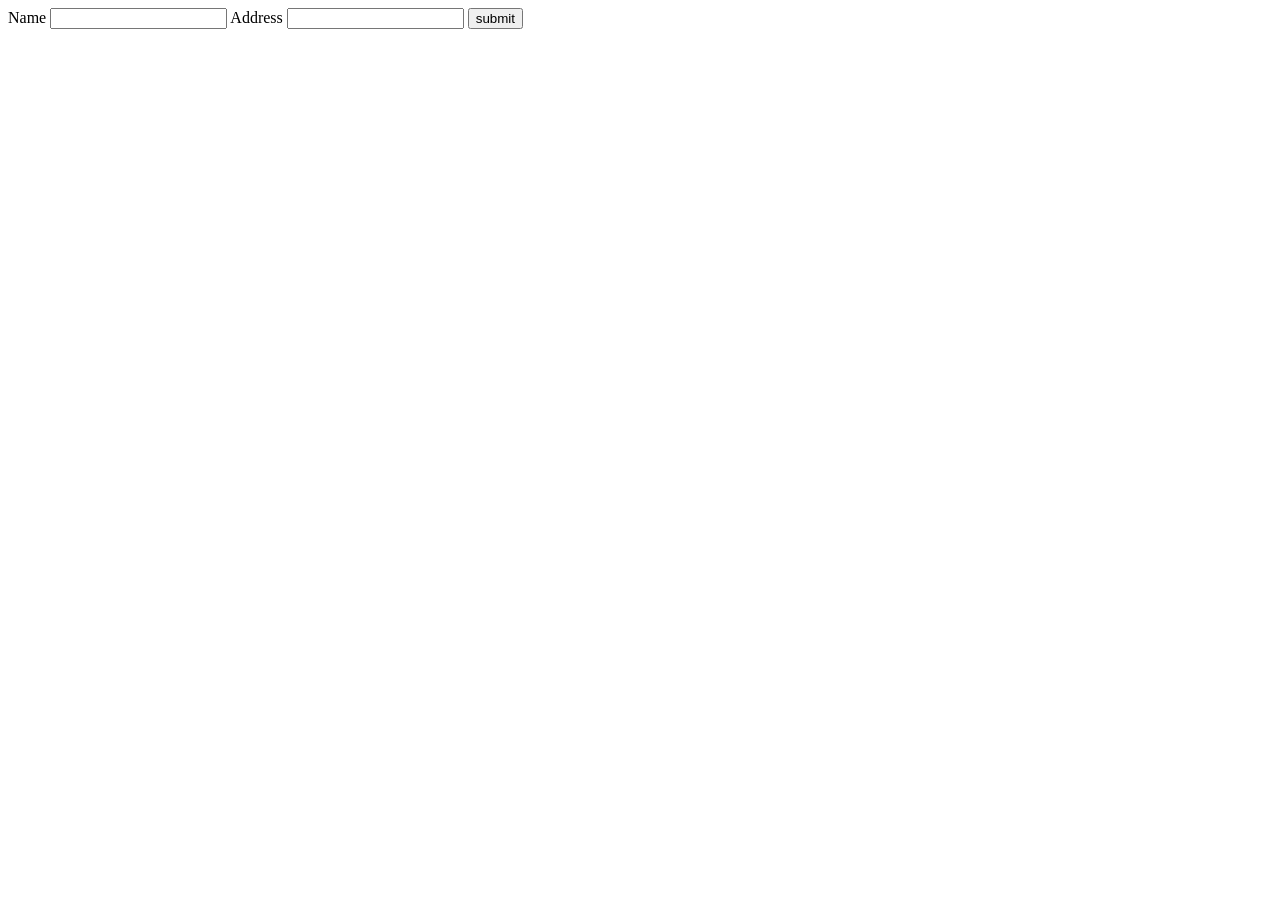
<file: static/form.html>
<!DOCTYPE html>
<html>
    <head>
        <meta charset="UTF-8">
    </head>
    <body>
        <form method = "POST" action = "/form">
            <label>Name</label>
            <input name = "name" type = "text" value = ""/>
            <label>Address</label>
            <input name="address" type="text" value=""/>
            <input type = "submit" value="submit"/>
        </form>
    </body>
</html>
</file>
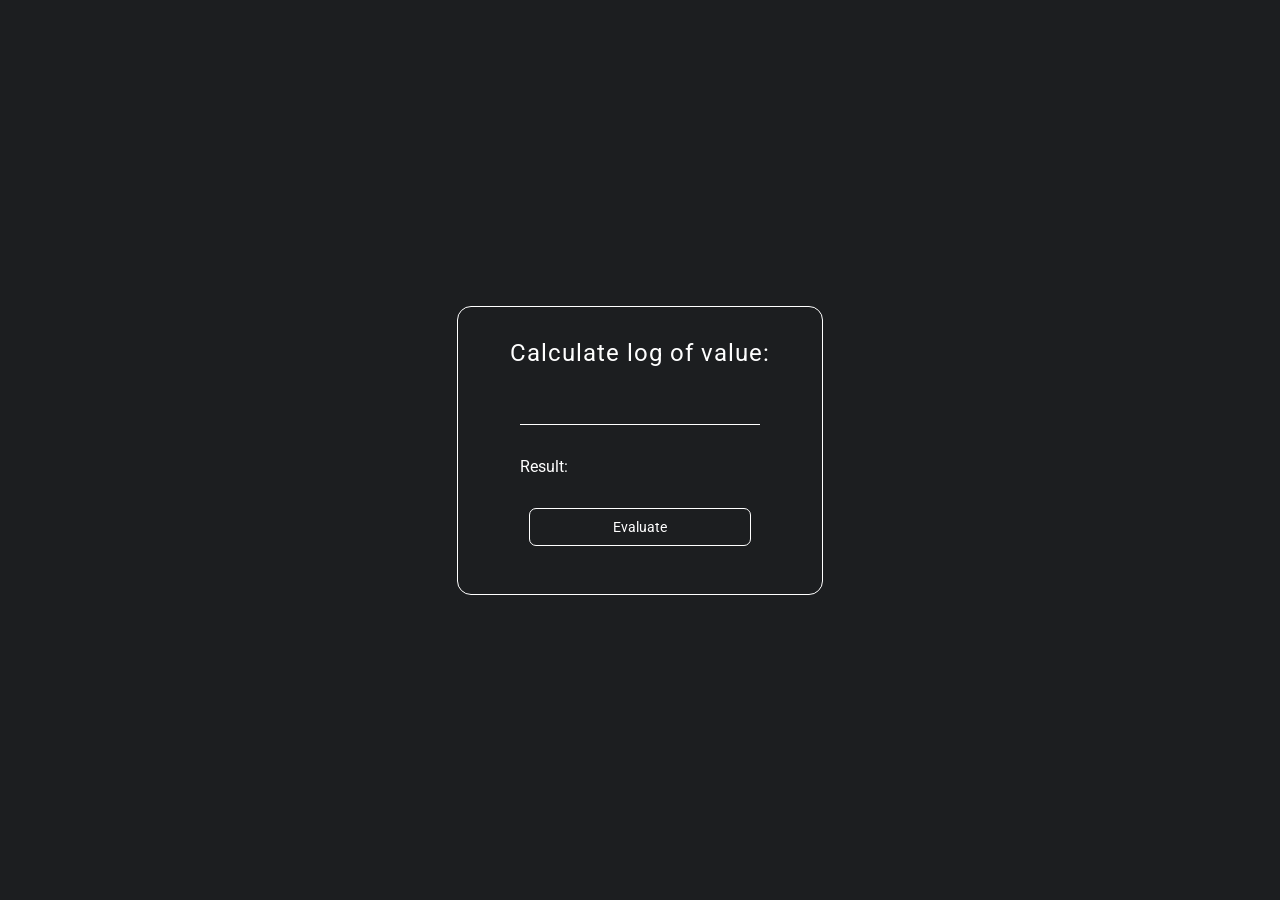
<file: static/logform.html>
<html>
    <head>
        <link rel="stylesheet" href="logform.css"></link>
    <link rel="preconnect" href="https://fonts.googleapis.com">
    <link rel="preconnect" href="https://fonts.gstatic.com" crossorigin>
    <link href="https://fonts.googleapis.com/css2?family=Mukta&family=Roboto:wght@300&display=swap" rel="stylesheet">
    <script src="https://ajax.googleapis.com/ajax/libs/jquery/3.3.1/jquery.min.js"></script>
    <script>
    function httpRequest() {
        var permission = document.getElementById("formbutton").style.type;
        if(permission == "disabled") {
            return false;
        }
        var value = {
            'logvalue' : document.getElementById("forminput").value,
        }
        $.ajax({
            type: "POST",
            url: "https://ugabugalogarithm.onrender.com/log",
            data: value,
            dataType: "text",
            success: function(resultData) {
                document.getElementById("result").innerText = "Result: " + resultData
            }
        })
    }
    function validate() {
        var button = document.getElementById("formbutton");
        var input = document.getElementById("forminput");
        var form = document.getElementById("mainform");
        if (input.value == "") {
            button.disabled = false;
            input.style.color = "white"
            return;
        }
        var initData = input.value.split("");
        for(var i = 0; i < initData.length; i++) {
            if(initData.length > 8 || initData[i] != "1" && initData[i] != "2" && initData[i] != "3"
            && initData[i] != "4" && initData[i] != "5" && initData[i] != "6"
            && initData[i] != "7" && initData[i] != "8" && initData[i] != "9"
            && initData[i] != "0") {
                button.style.type = "disabled";
                button.style.cursor = "not-allowed";
                input.style.color = "tomato";
                form.style.borderColor = "tomato";
                return;
            }
            button.disabled = false;
            input.style.color = "white"
            button.style.type = "active";
            button.style.cursor = "auto";
            form.style.borderColor = "white";
        }
    }

    </script>
    </head>
    <body>
    <div id = "mainform">
        <form method = "POST" action = "/log">
            <p id = "formtitle">Calculate log of value:</p>

            <div class = "formgroup">
            <input id = "forminput" name = "logvalue" type = "text" value="" onkeyup="validate()"/>
            </div>

            <div class = "formgroup" id = "result">
                <p>Result: </p>
                <p id = "result"></p>
            </div>

        <div id = "formbutton" onclick = "httpRequest()">Evaluate</div>
        </form>
    </div>
    </body>
</html>
</file>
<file: static/logform.css>
body {
    display: flex;
    justify-content: center;
    align-items: center;
    background-color: rgb(28, 30, 32);
    color: rgb(255, 255, 255);
}

#mainform {
    width: 300px;
    padding: 32px;
    background-color: rgb(28, 30, 32);
    display: flex;
    flex-direction: column;
    border-radius: 14px;
    border: 1px solid rgb(255, 255, 255);
    font-family: 'Roboto', sans-serif;
}

#formtitle {
    text-align: center;
    margin: 0 0 32px 0;
    font-weight: normal;
    font-size:24px;
    letter-spacing: 1px;
}

.formgroup {
    width: 80%;
    position: relative;
    margin-bottom: 32px;
    margin-left: auto;
    margin-right: auto;
}


#forminput {
    width: 100%;
    padding: 0 0 10px 0;
    border: none;
    border-bottom: 1px solid rgb(255, 255, 255);
    color: rgb(255, 255, 255);
    background-color: transparent;
    outline: 1px;
    transition: 0.3s;
}

#forminput:focus {
    border-bottom: 1px solid rgb(255, 255, 255);
}

#formbutton {
    padding: 10px 20px;
    border: 1px solid rgb(255, 255, 255);
    border-radius: 7px;
    color: #fff;
    background-color: transparent;
    outline: none;
    cursor: pointer;
    transition: 0.3s;
    font-family: 'Roboto', sans-serif;
    font-size: 14px;
    width: 60%;
    text-align: center;
    margin-left: auto;
    margin-right: auto;
}

#formbutton:focus,
#formbutton:hover {
    background-color: rgb(255, 255, 255);
    border: 1px solid transparent;
    color: rgb(28, 30, 32);
}
</file>
